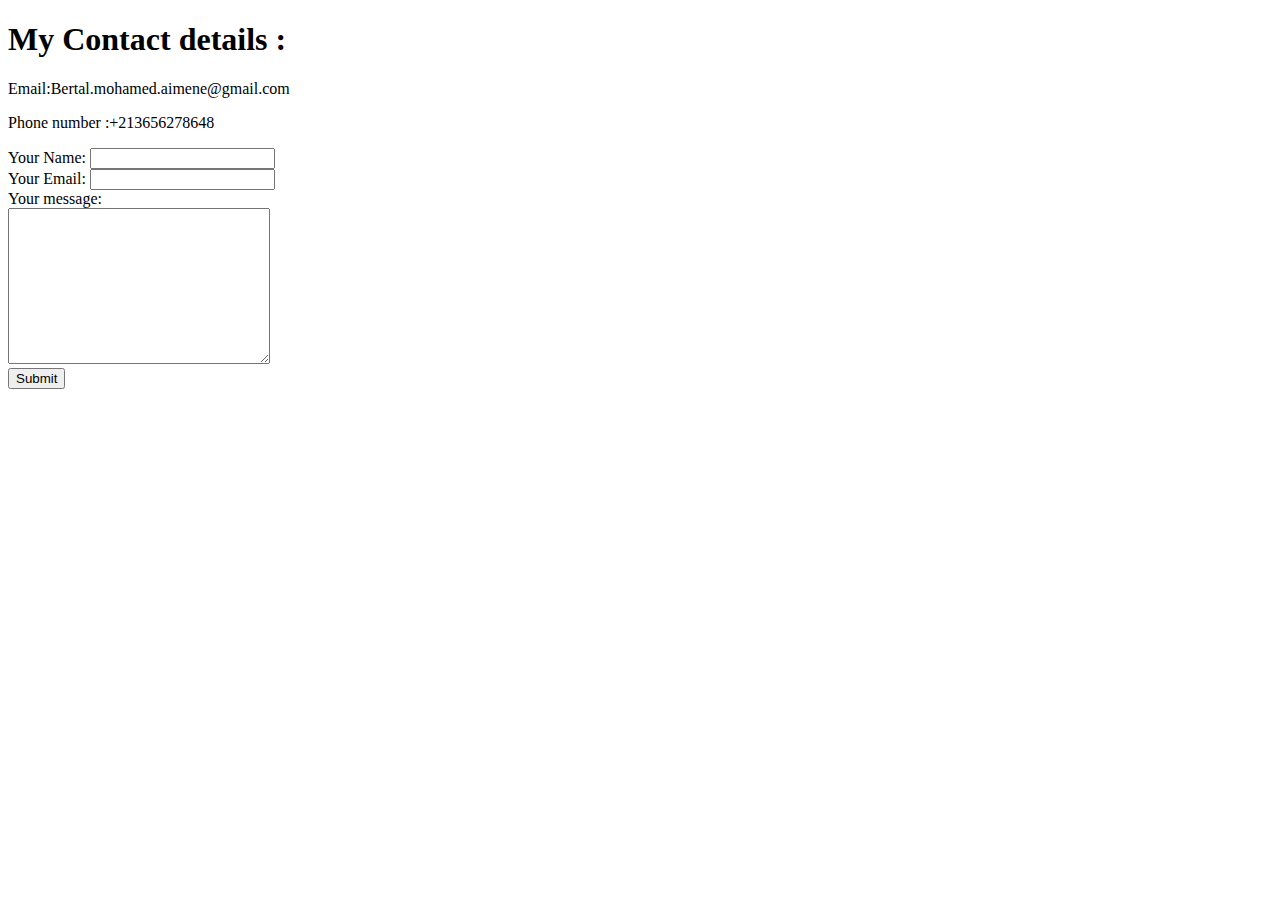
<file: contact.html>
<!DOCTYPE html>
<html lang="en" dir="ltr">

<head>
  <meta charset="utf-8">
  <title>contact me</title>
</head>

<body>
  <h1>My Contact details :</h1>
  <p>Email:Bertal.mohamed.aimene@gmail.com</p>
  <p>Phone number :+213656278648</p>
  <form class="" action="mailto:mouhamed201206@gmail.com" method="post" enctype="text/plain">
    <label>Your Name:</label>
    <input type="text" name="YourName" value=""><br>
    <label>Your Email:</label>
    <input type="email" name="YourEmail" value=""><br>
    <label>Your message:</label><br>
    <textarea name="YourMessage" rows="10" cols="30"></textarea><br>
    <input type="submit" name="">
  </form>
</body>

</html>
</file>
